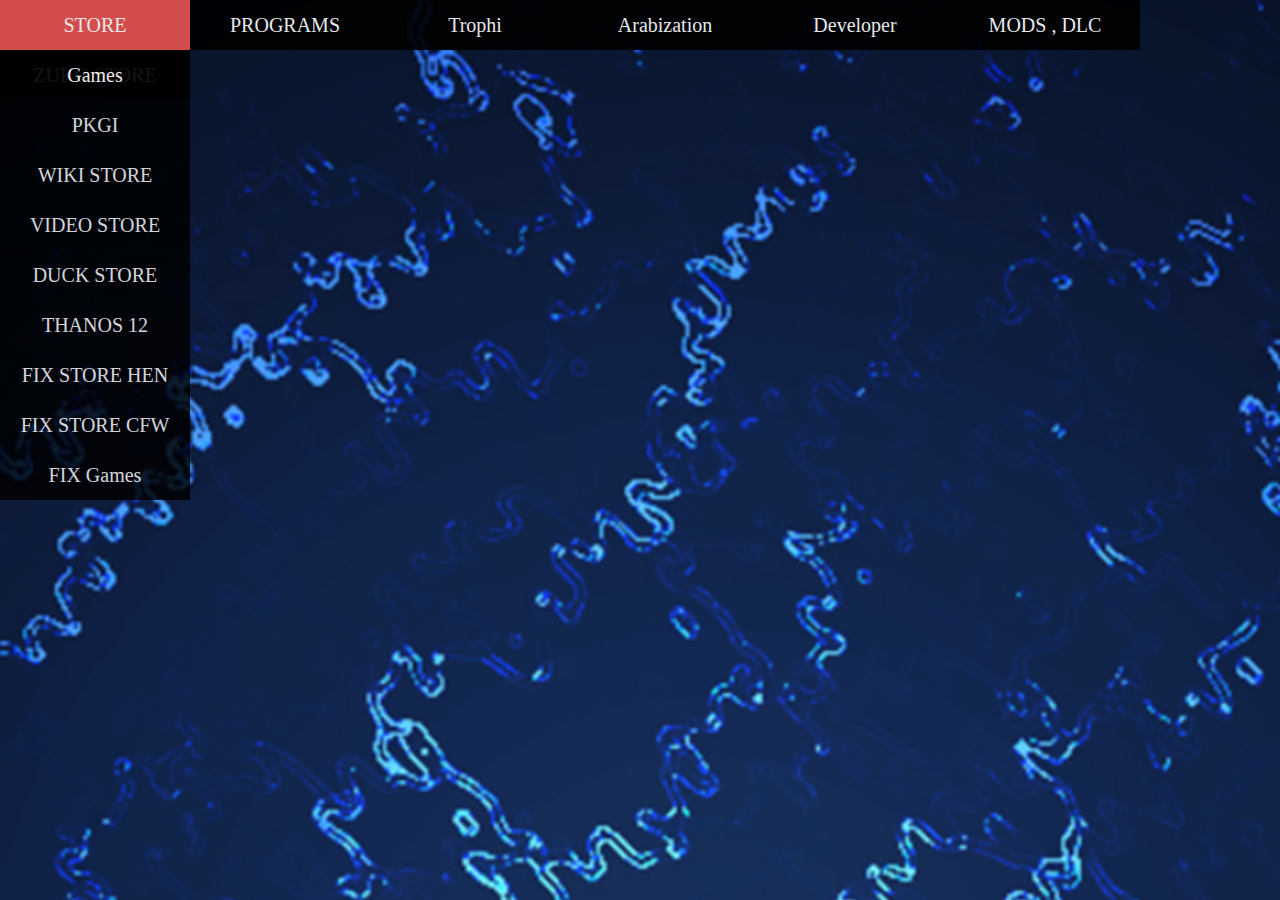
<file: index.html>
<! DOCIYPE html>
	<html>
   <head>
   	<title>DROPDOWN</title>
   <meta charset="UTF-8" />
      <link rel="stylesheet" type="text/css" href="style.css"> 
   </head>
   <body>
   	<ul>
   	<li><a href="#">STORE</a>
<ul> 
<li><a href="https://www.mediafire.com/file/m2eontxn4wb9ya8/Zuko_Store_v4.50_By_Drake.pkg/file" >ZUKO STORE</a></li>
<li><a href="https://www.mediafire.com/file/msy6vh0ich5dyvv/PKGi_Store_v9.99_By_Drake.pkg/file" >PKGI</a></li>
<li><a href="https://www.mediafire.com/file/u19205khym4i2vb/Wiki_Store_By_Drake.pkg/file" >WIKI STORE</a></li>
<li><a href="https://www.mediafire.com/file/1f5b1l9awa6ah48/Video_Store_v2.50_By_Drake.pkg/file" >VIDEO STORE</a></li>
<li><a href="https://www.mediafire.com/file/hu8rr3p9yu0jukv/Duck_Store_v1.80_By_Drake.pkg/file" >DUCK STORE</a></li>
<li><a href="https://www.mediafire.com/file/8lm2yy72ixr9j8z/THANOS_12_Store_v1.00_By_Drake.pkg/file" >THANOS 12</a></li>
<li><a href="https://www.mediafire.com/file/wds67o7dafml6t8/Fix_Stores_Hen_4.91_V4_By_Drake.pkg/file" >FIX STORE HEN</a></li>
<li><a href="https://www.mediafire.com/file/l56v6quljv5j055/Fix_Stores_Evilnat_4.91_V5_By_Drake.pkg/file" >FIX STORE CFW</a></li>
<li><a href="https://www.mediafire.com/file/a4litx02ijcg8u4/PS3_Games_License_By_Drake.pkg/file" >FIX Games</a></li>
</ul>


</li>
<ul>
   <li><a href="#">PROGRAMS</a>
   <ul>
 <li><a href="https://www.mediafire.com/file/2gp9pqwx7vpoq6n/multiMan_v4.84_HFW_By_Drake.pkg/file" >MultiMan HFW</a></li>
 <li><a href="https://www.mediafire.com/file/g48irkcstggqv0c/multiMan_v4.85_CFW_By_Drake.pkg/file" >MultiMan CFW</a></li>
<li><a href="https://www.mediafire.com/file/1i0pl622i343tnr/webMAN_MOD_v1.47.46_By_Drake.pkg/file" >WebMan H/C</a></li>
<li><a href="https://www.mediafire.com/file/yk5j7up1dzp2640/Apollo_Save_Tool_v2.00_By_Drake.pkg/file" >Apollo H/C</a></li>
 </ul>
 
 
 </li>
   <li><a href="#">Trophi</a>
<ul>
<li><a href="https://www.mediafire.com/file/lmvrbxq5ribg5t0/PlayStation_III_Trophies_By_Drakr.zip/file" >trophi</a></li>
</ul>



</li>
   <li><a href="#">Arabization</a>
   <ul> 
<li><a href="https://www.mediafire.com/file/awizeglu0kdto60/Arabic+full+ps3+hen+by+PS3+Legends.pkg/file" >Arabic PS3</a></li>
<li><a href="https://www.mediafire.com/file/mq6y1ysjn7fgbnm/English+ps3+full+hen+4.91+by+PS3+Legends.pkg/file" >English PS3</a></li> 
<li><a href="https://www.mediafire.com/file/lyhicfuvlrltp3e" >Arabic GTA5</a></li>
<li class="baba" ><a href="https://www.mediafire.com/file/2hp81stgqv1vya7/SKUCONFIG.INI/file" >NFS:MW arabic(BULS)</a></li>
</ul>


</li>
   <li><a href="#">Developer</a>
   <ul>
   	<li><a href="https://t.me/ps3_a" >Telegram</a></li>
   </ul>
   
   
   </li>
      <li><a href="#">MODS , DLC</a>
   <ul >
   	<li class="baba" ><a href="https://www.mediafire.com/file/wzja13yh3u8ymuo/James+reborn+Mod+Loader+v40.1+.zip/file" >M, V40.1 GTA5 54</a></li>
      <li class="baba" ><a href="https://www.mediafire.com/file/q8ho13lj7xaunm2/James+reborn+Mod+Loader+v40.1.rar/file" >M, V40.1 GTA5 07</a></li>
      <li class="baba" ><a href="#" >M, GTA4</a></li>
      <li class="plp" ><a href="https://www.mediafire.com/file/gw10fnndeqt5ys0/DMT+1.12+HEN+Eboots.rar/file" >GTA5 ONLINE 1.12 HEN</a></li>
            <li class="plp" ><a href="https://www.mediafire.com/file/snkdne7ohluu0pa/DMT+1.12+CFW+Eboots.rar/file" >GTA 5 ONLINE 1.12 CFW</a></li>
       <li class="plp" ><a href="https://www.mediafire.com/file/qhcivn5d7pf1x19/EBOOT.BIN/file"> Resident Evil 4 mod Graphics</a></li>
       <li><a href="https://www.mediafire.com/file/yuxpme4t7u8d17r/UNLOCKS.zip/file"> DLC NFS:MW</a></li>
      
   </ul>
   
   
   </li>
         <li><a href="#">Games</a>
   <ul>
	<li><a href="PES2018.html" >PES 2018</a></li> 
	<li><a href="PES2024.html" >PES 2024 (Patch) </a></li> 
	<li><a href="https://www.mediafire.com/file/lpcmluiwn9z05cj/Espacy+-+Supersonic+Acrobatic+Rocket.pkg/file" >Rocket League</a></li> 
   <section>
   </body>
   </html>
</file>
<file: style.css>
body{
	background-image: url('PhotoRoom434q.png');
background-size: cover;
margin: 0;
}
ul{
	list-style: none;
	margin: 0;
	padding: 0;
	}
	ul li{
		width: 190px;
		height: 50px;
		background-color: #000;
		font-size: 20px;
		display: inline-block;
		text-align: center;
		line-height: 50px;
		opacity: 0.9;
		float: left;
}
		ul li a{
			text-decoration: none;
			color: #fff;
			display: block;
			}
			ul li a:hover{
				background-color: #EA5452;
	 		transition-duration: .2s; 
	}
				
ul li ul li{
	display: none;
	}
	ul li:hover ul li{
		display: block;
	}
	.momo{
	color: red;
	background-color: #181818;
	margin: 0;
	display: inline-block;
	padding: 60px;
	font-size: 20px;
	opacity: 1.0;
		}
		.baba{
			font-size: 17px;
			} 
			.plp{
				font-size: 13px;
        section{
			text-align: center;
			}
</file>
